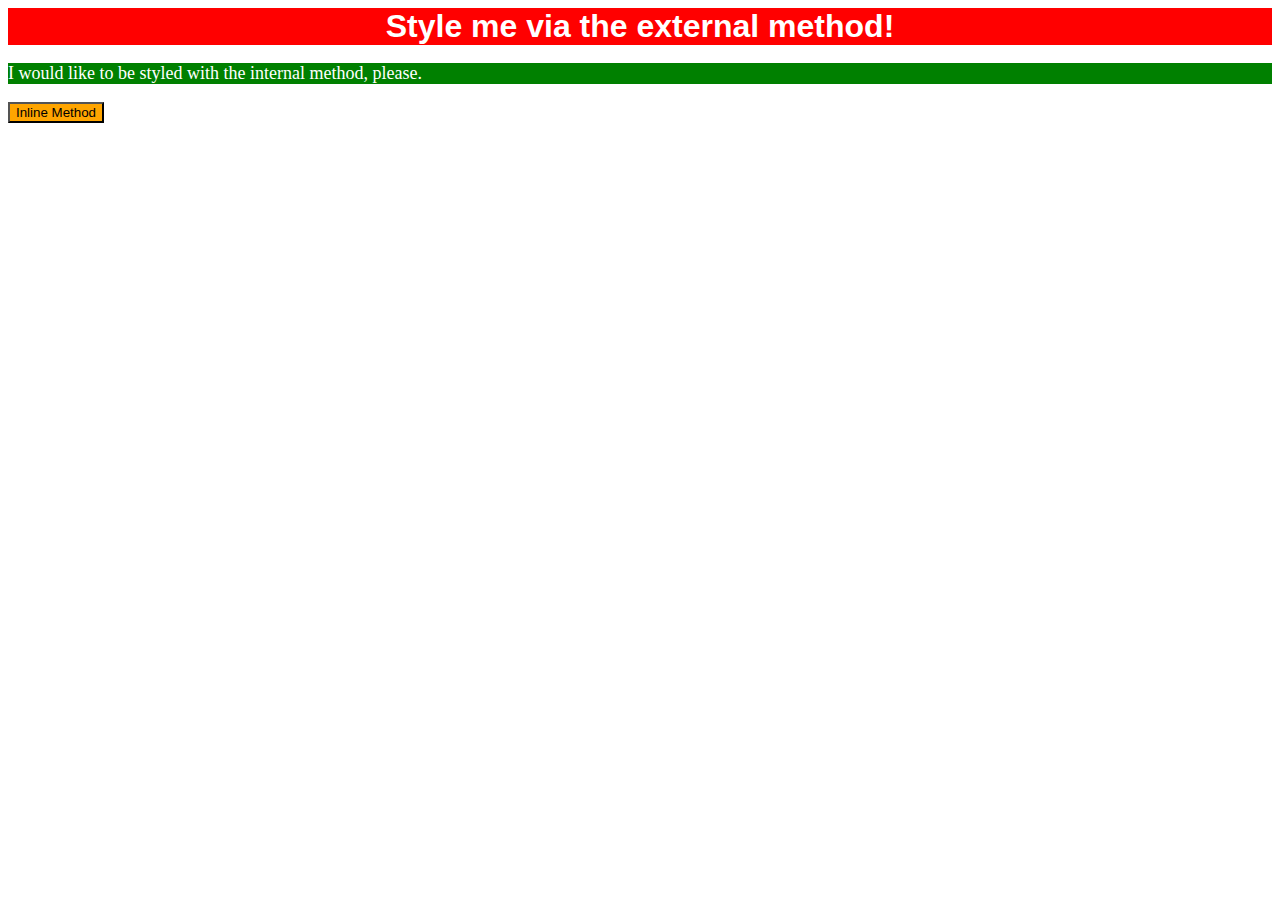
<file: 01-css-methods/index.html>
<!DOCTYPE html>
<html lang="en">
  <head>
    <meta charset="UTF-8">
    <meta http-equiv="X-UA-Compatible" content="IE=edge">
    <meta name="viewport" content="width=device-width, initial-scale=1.0">
    <title>Methods for Adding CSS</title>
    <link rel="stylesheet" href="style.css">
  </head>
  <body>
    <div>Style me via the external method!</div>
    <p>I would like to be styled with the internal method, please.</p>
    <button style="background-color:orange;color: black;"> Inline Method</button>
    <style>
      p{
        background-color: green;
        color: white;
        font-size: 18px;

      }
    </style>
  </body>
</html>
</file>
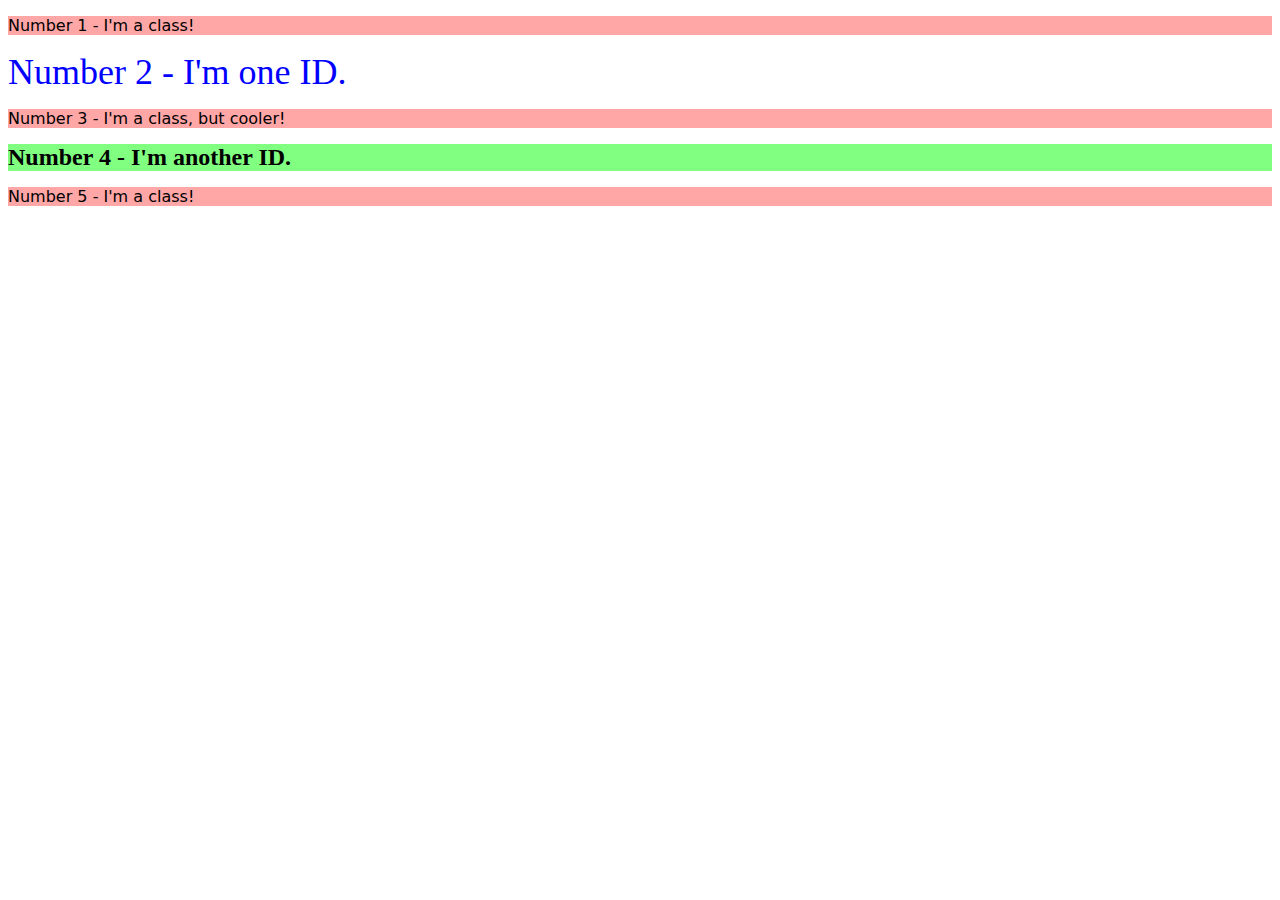
<file: 02-class-id-selectors/index.html>
<!DOCTYPE html>
<html lang="en">
  <head>
    <meta charset="UTF-8">
    <meta http-equiv="X-UA-Compatible" content="IE=edge">
    <meta name="viewport" content="width=device-width, initial-scale=1.0">
    <title>Class and ID Selectors</title>
    <link rel="stylesheet" href="style.css">
  </head>
  <body>
    <p class="odd">Number 1 - I'm a class!</p>
    <div id="second">Number 2 - I'm one ID.</div>
    <p class="odd"class="odd-plus">Number 3 - I'm a class, but cooler!</p>
    <div id="fourth"class="odd-plus">Number 4 - I'm another ID.</div>
    <p class="odd">Number 5 - I'm a class!</p>
  </body>
</html>
</file>
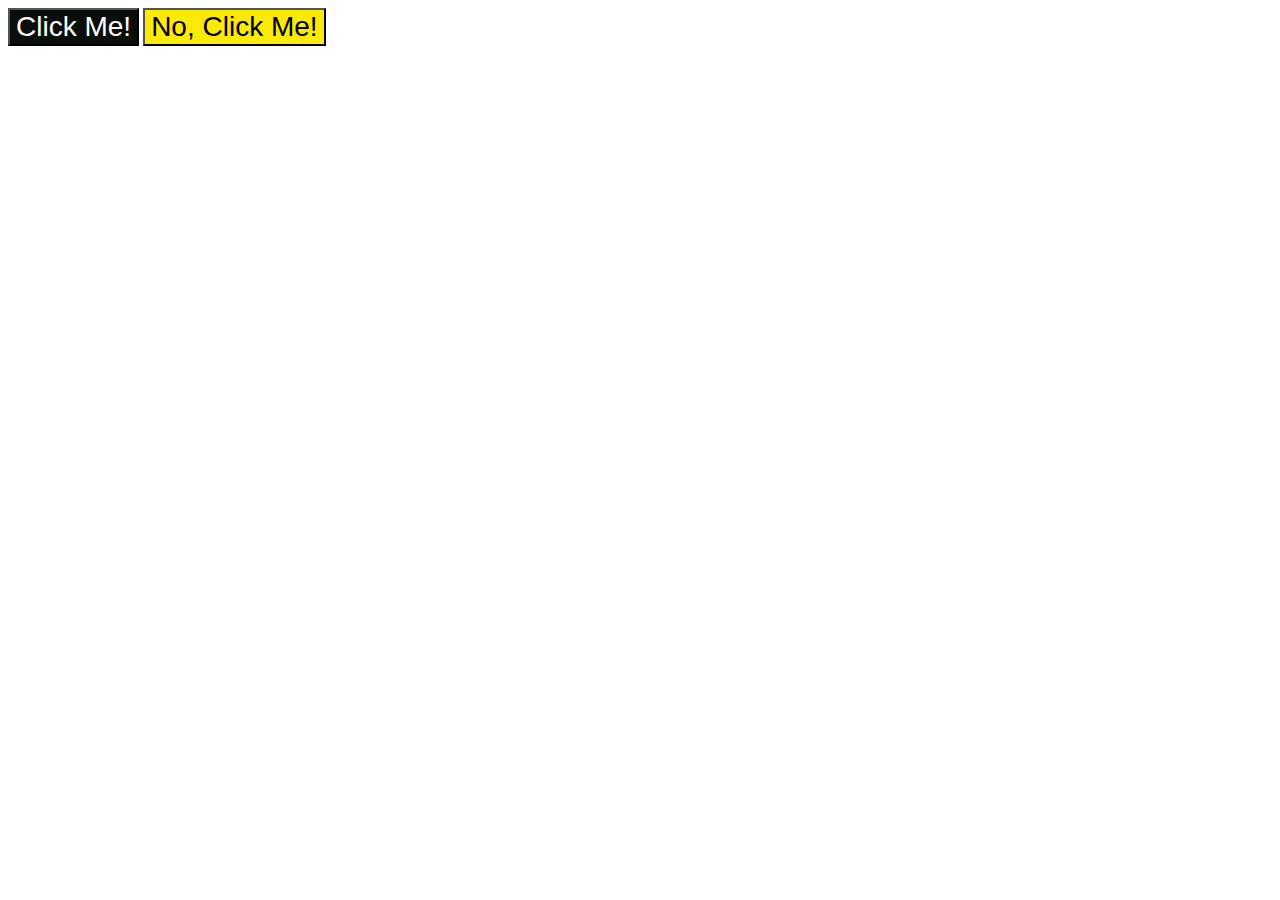
<file: 03-grouping-selectors/index.html>
<!DOCTYPE html>
<html lang="en">
  <head>
    <meta charset="UTF-8">
    <meta http-equiv="X-UA-Compatible" content="IE=edge">
    <meta name="viewport" content="width=device-width, initial-scale=1.0">
    <title>Grouping Selectors</title>
    <link rel="stylesheet" href="style.css">
  </head>
  <body>
    <button id="first"class="size">Click Me!</button>
    <button id="second"class="size">No, Click Me!</button>
  </body>
</html>
</file>
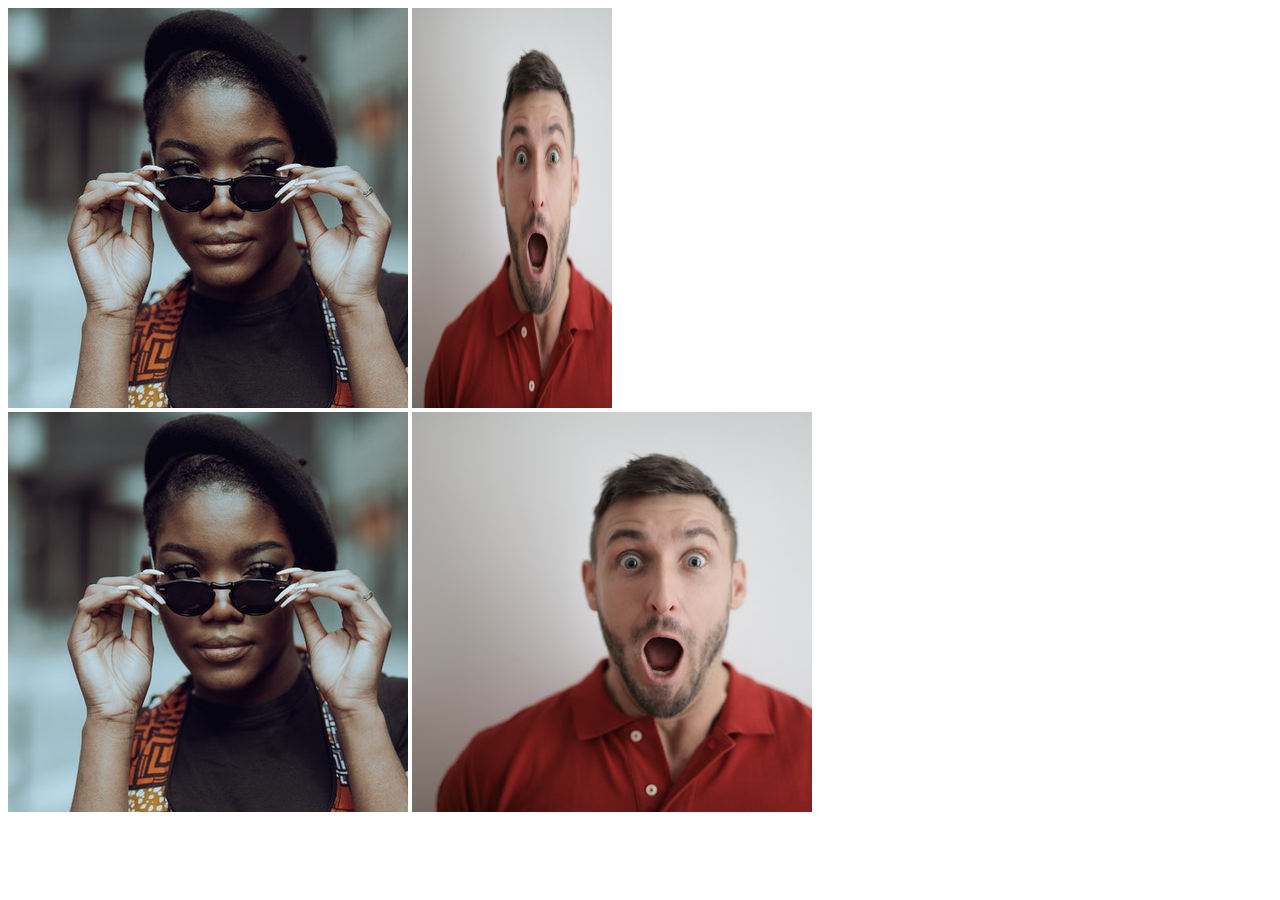
<file: 04-chaining-selectors/index.html>
<!DOCTYPE html>
<html lang="en">
  <head>
    <meta charset="UTF-8">
    <meta http-equiv="X-UA-Compatible" content="IE=edge">
    <meta name="viewport" content="width=device-width, initial-scale=1.0">
    <title>Chaining Selectors</title>
    <link rel="stylesheet" href="style.css">
  </head>
  <body>
    <!-- Check image source path. Review Foundations lesson - Links and Images -->
    <!-- Use the classes BELOW this line -->
    <div>
      <img class="avatar proportioned" src="./images/pexels-katho-mutodo-8434791.jpg" alt="Woman with glasses">
      <img class="avatar distorted" src="./images/pexels-andrea-piacquadio-3777931.jpg" alt="Man with surprised expression">
    </div>
    <!-- Use the classes ABOVE this line -->
    <div>
      <img class="original proportioned" src="./images/pexels-katho-mutodo-8434791.jpg" alt="Woman with glasses">
      <img class="original distorted" src="./images/pexels-andrea-piacquadio-3777931.jpg" alt="Man with surprised expression">
    </div>
  </body>
</html>
</file>
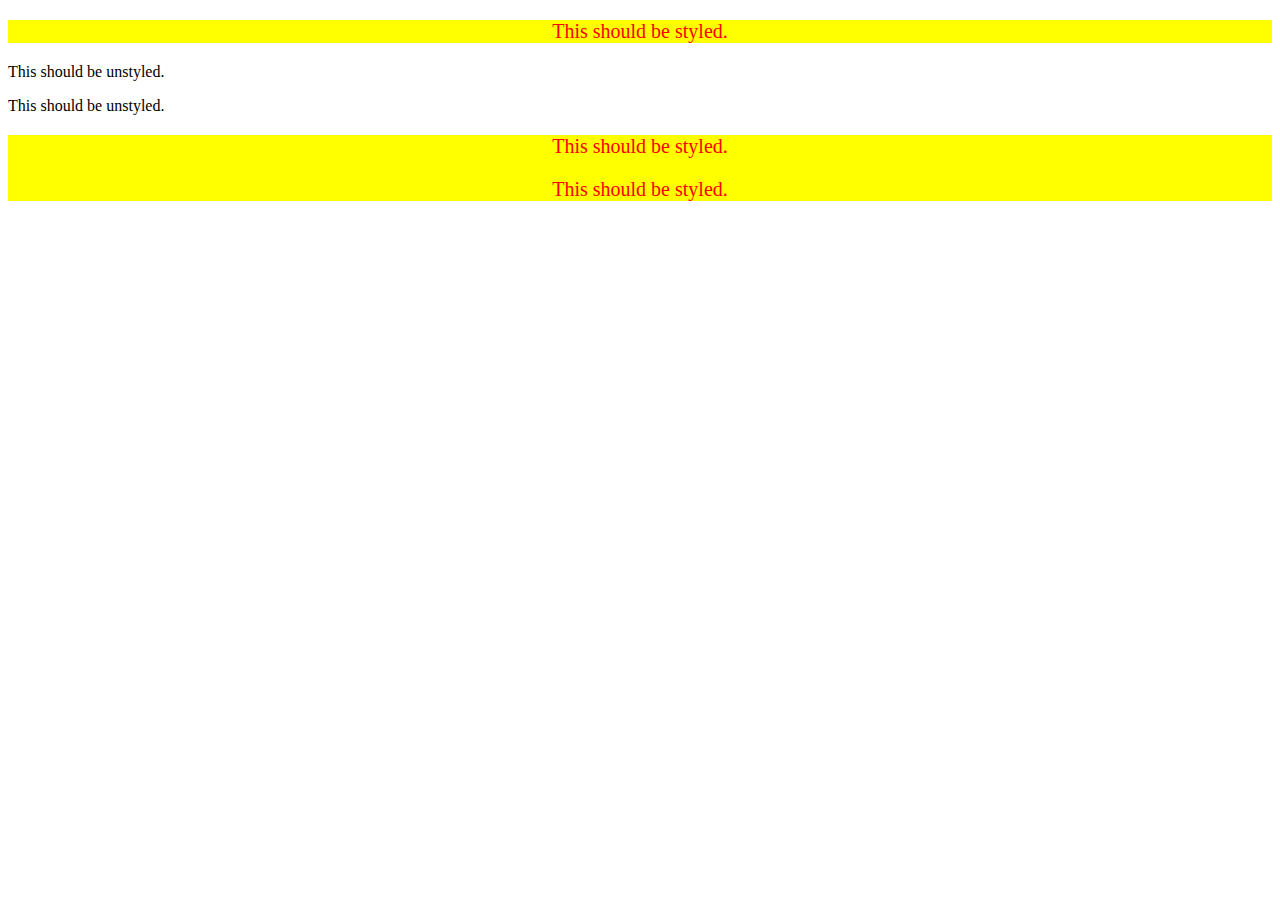
<file: 05-descendant-combinator/index.html>
<!DOCTYPE html>
<html lang="en">
  <head>
    <meta charset="UTF-8">
    <meta http-equiv="X-UA-Compatible" content="IE=edge">
    <meta name="viewport" content="width=device-width, initial-scale=1.0">
    <title>Descendant Combinator</title>
    <link rel="stylesheet" href="style.css">
  </head>
  <body>
    <div class="container">
      <p class="text">This should be styled.</p>
    </div>
    <p class="text">This should be unstyled.</p>
    <p class="text">This should be unstyled.</p>
    <div class="container">
      <p class="text">This should be styled.</p>
      <p class="text">This should be styled.</p>
    </div>
  </body>
</html>
</file>
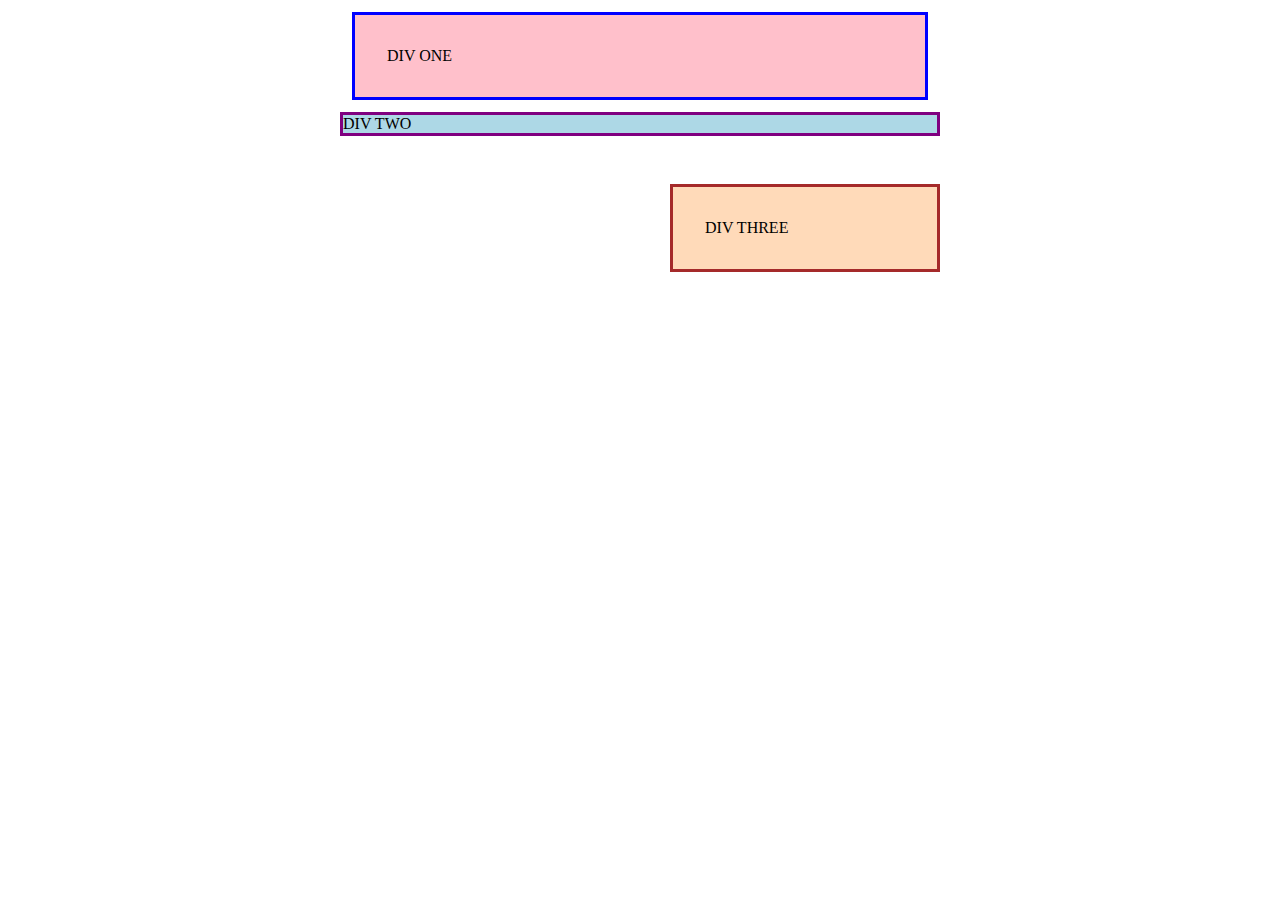
<file: block-and-inline/01-margin-and-padding-1/index.html>
<!DOCTYPE html>
<html lang="en">
  <head>
    <meta charset="UTF-8">
    <meta http-equiv="X-UA-Compatible" content="IE=edge">
    <meta name="viewport" content="width=device-width, initial-scale=1.0">
    <title>Margin and Padding exercise</title>
    <link rel="stylesheet" href="style.css">
  </head>
  <body>
    <div class="one">
      DIV ONE
    </div>
    <div class="two">
      DIV TWO
    </div>
    <div class="three">
      DIV THREE
    </div>
  </body>
</html>
</file>
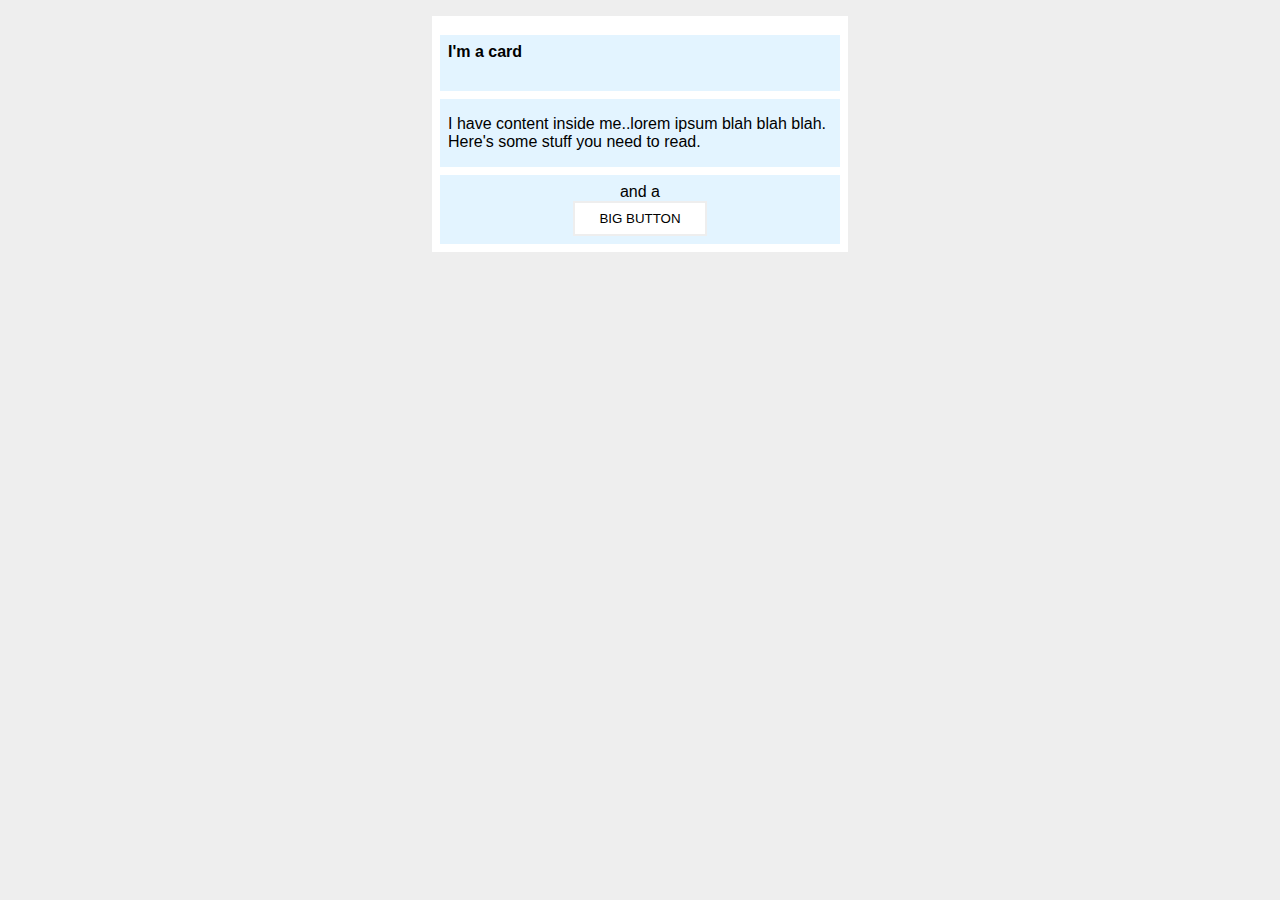
<file: block-and-inline/02-margin-and-padding-2/index.html>
<!DOCTYPE html>
<html lang="en">
  <head>
    <meta charset="UTF-8">
    <meta http-equiv="X-UA-Compatible" content="IE=edge">
    <meta name="viewport" content="width=device-width, initial-scale=1.0">
    <title>Margin and Padding exercise 2</title>
    <link rel="stylesheet" href="style.css">
  </head>
  <body>
    <div class="card">
      <h1 class="title">I'm a card</h1>
      <div class="content">I have content inside me..lorem ipsum blah blah blah. Here's some stuff you need to read.</div>
      <div class="button-container">and a <button onclick="window.location.href='https://www.example.com'">BIG BUTTON</button></div>
    </div>
  </body>
</html>
</file>
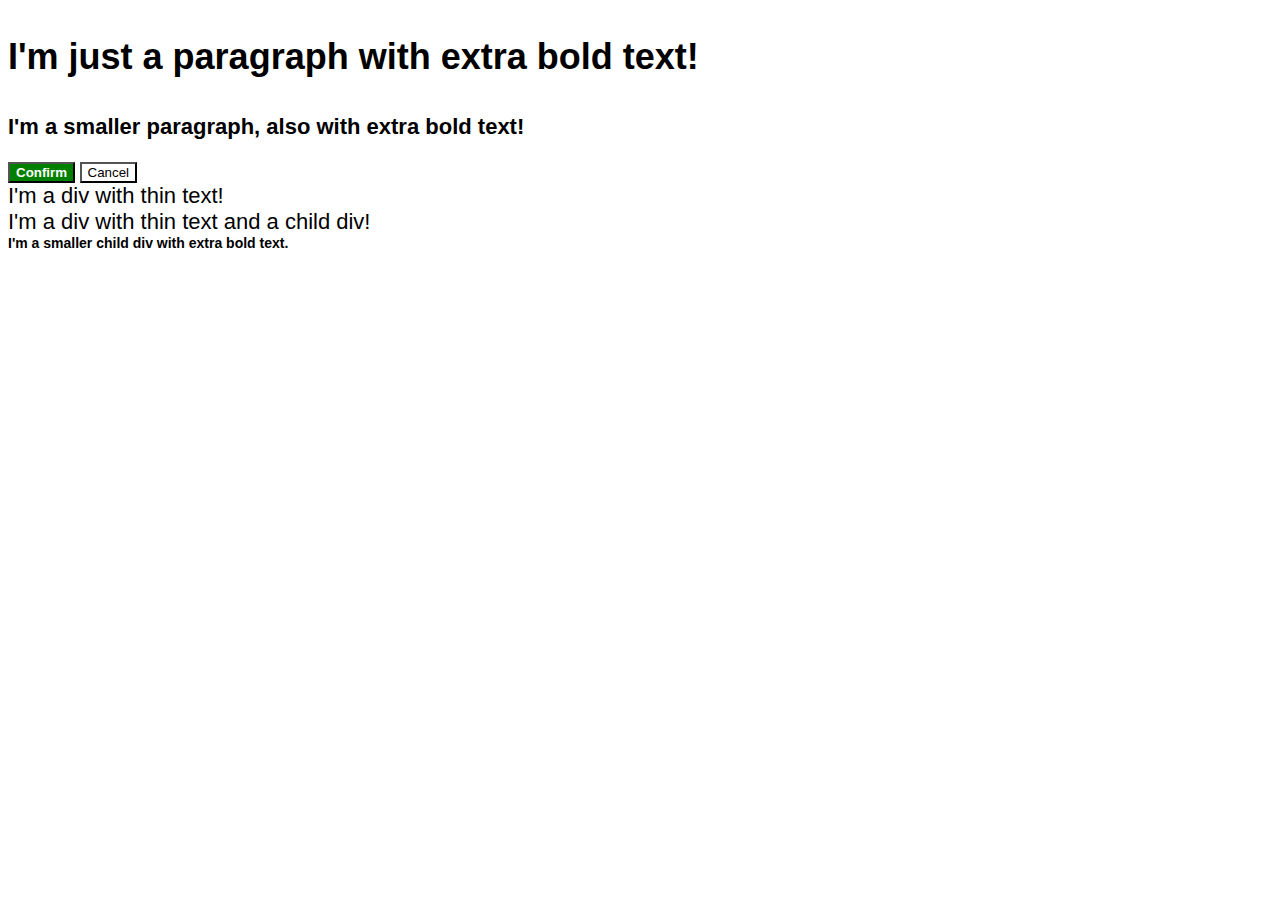
<file: cascade/01-cascade-fix/index.html>
<!DOCTYPE html>
<html lang="en">
  <head>
    <meta charset="UTF-8">
    <meta http-equiv="X-UA-Compatible" content="IE=edge">
    <meta name="viewport" content="width=device-width, initial-scale=1.0">
    <title>Fix the Cascade</title>
    <link rel="stylesheet" href="style.css">
  </head>
  <body>
    <p class="para">I'm just a paragraph with extra bold text!</p>
    <p class="para small-para">I'm a smaller paragraph, also with extra bold text!</p>

    <button id="confirm-button" class="button confirm">Confirm</button>
    <button id="cancel-button" class="button cancel">Cancel</button>

    <div class="text">I'm a div with thin text!</div>
    <div class="text">I'm a div with thin text and a child div!
      <div class="text child">I'm a smaller child div with extra bold text.</div>
    </div>
  </body>
</html>
</file>
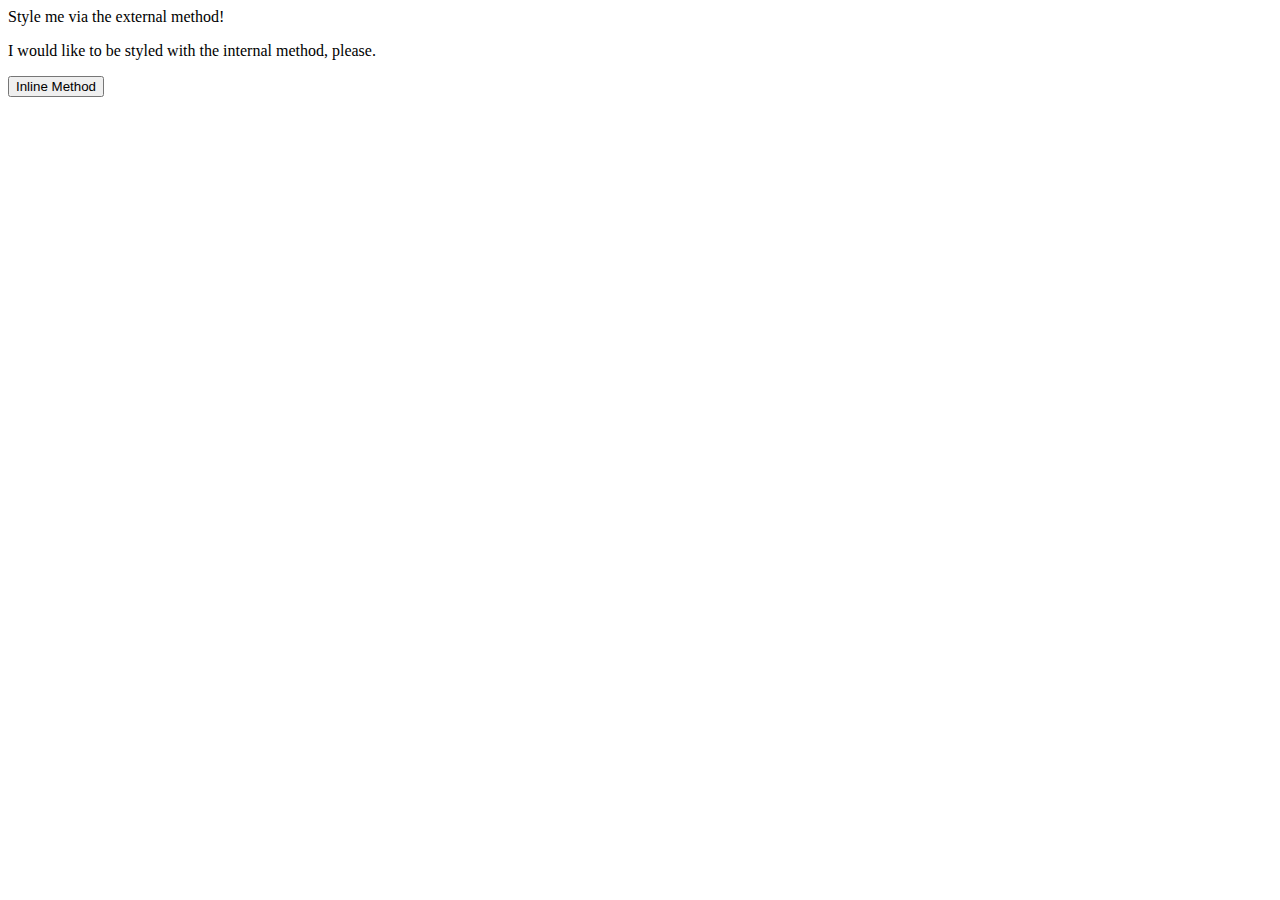
<file: solutions/01-css-methods/index.html>
<!DOCTYPE html>
<html lang="en">
  <head>
    <meta charset="UTF-8">
    <meta http-equiv="X-UA-Compatible" content="IE=edge">
    <meta name="viewport" content="width=device-width, initial-scale=1.0">
    <title>Methods for Adding CSS</title>
  </head>
  <body>
    <div>Style me via the external method!</div>
    <p>I would like to be styled with the internal method, please.</p>
    <button>Inline Method</button>
  </body>
</html>
</file>
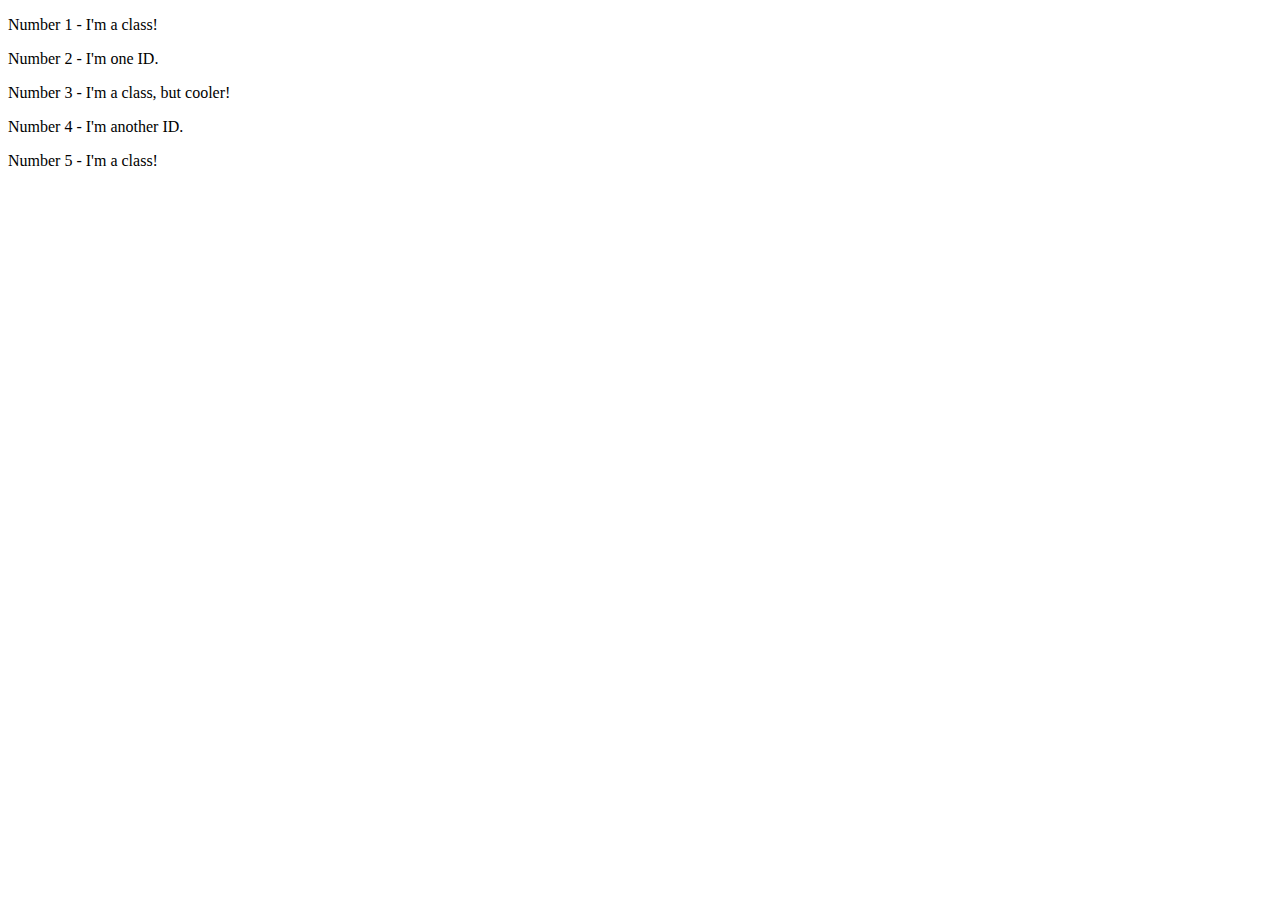
<file: solutions/02-class-id-selectors/index.html>
<!DOCTYPE html>
<html lang="en">
  <head>
    <meta charset="UTF-8">
    <meta http-equiv="X-UA-Compatible" content="IE=edge">
    <meta name="viewport" content="width=device-width, initial-scale=1.0">
    <title>Class and ID Selectors</title>
    <link rel="stylesheet" href="style.css">
  </head>
  <body>
    <p>Number 1 - I'm a class!</p>
    <div>Number 2 - I'm one ID.</div>
    <p>Number 3 - I'm a class, but cooler!</p>
    <div>Number 4 - I'm another ID.</div>
    <p>Number 5 - I'm a class!</p>
  </body>
</html>
</file>
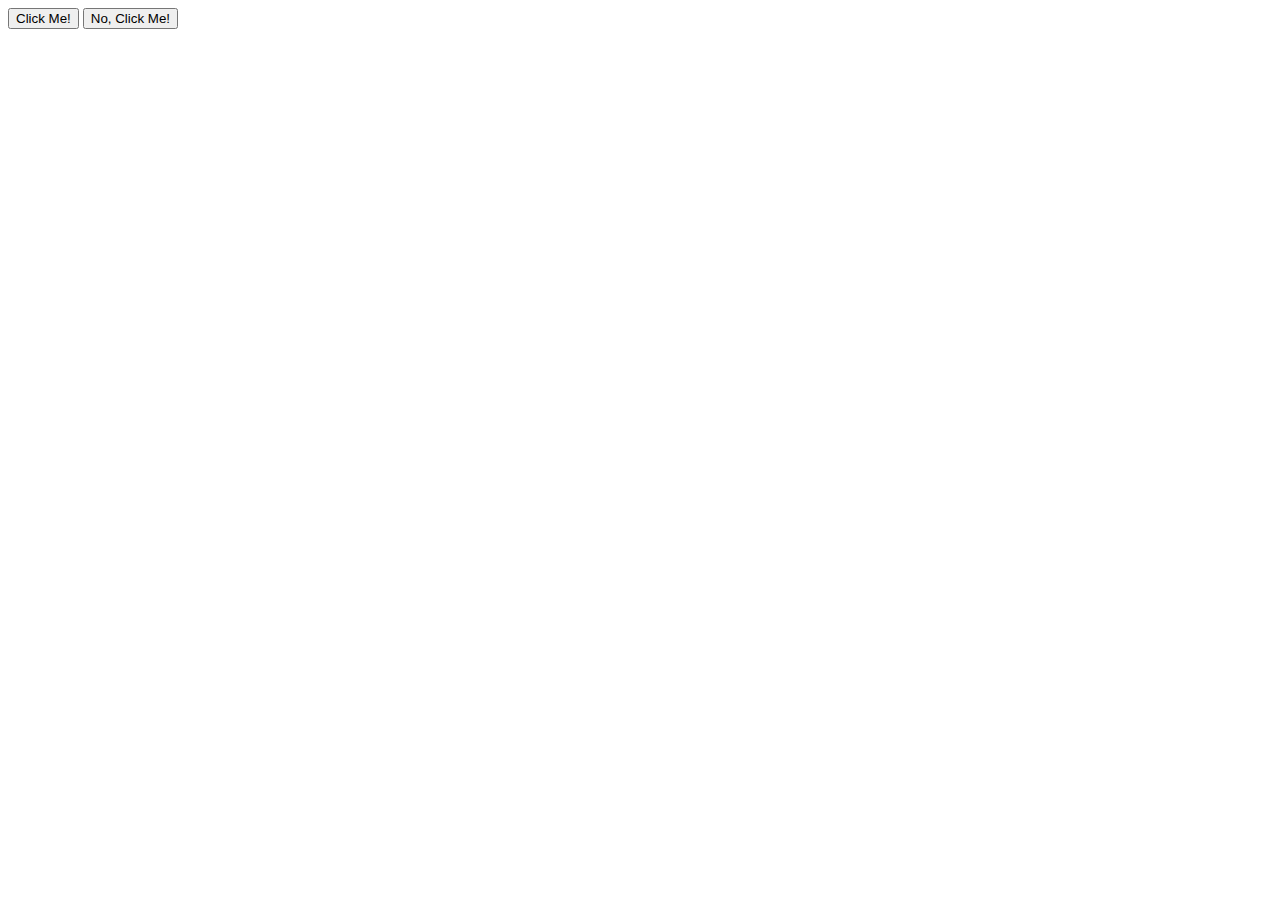
<file: solutions/03-grouping-selectors/index.html>
<!DOCTYPE html>
<html lang="en">
  <head>
    <meta charset="UTF-8">
    <meta http-equiv="X-UA-Compatible" content="IE=edge">
    <meta name="viewport" content="width=device-width, initial-scale=1.0">
    <title>Grouping Selectors</title>
    <link rel="stylesheet" href="style.css">
  </head>
  <body>
    <button>Click Me!</button>
    <button>No, Click Me!</button>
  </body>
</html>
</file>
<file: 01-css-methods/style.css>
/* styles.css */
div {
background-color: red;
color: white;
font-size: 32px;
text-align: center;
font-family: Arial;
font-weight: bold;
}
</file>
<file: 02-class-id-selectors/style.css>
.odd{
    background-color: rgb(255, 167, 167);
    font-family: Verdana, "DejaVu Sans", sans-serif;
}
.odd-plus{
    font-size: 24px;
}
#second{
    color: #0000ff;
    font-size: 36px;
}
#fourth{
  background-color:hsl(120, 100%, 75%);
  font-weight: bold; 
}
</file>
<file: 03-grouping-selectors/style.css>
#first{
background-color: hsl(120, 14%, 5%);
color: white;
}
#second{
background-color: #faea06;
}
#first,#second.size{
font-size: 28px;
font-family: Helvetica, "Times New Roman", sans-serif;
}
</file>
<file: 04-chaining-selectors/style.css>
.avtar.proportioned{
    
    width: 200px;
    height: auto;
}
.avatar.distorted{
    width: 200px;
    height: 400px;
    
}
</file>
<file: 05-descendant-combinator/style.css>
.container {
background-color: #ffff00;
color: #ff0000;
font-size: 20px;
text-align:center;
}
</file>
<file: block-and-inline/01-margin-and-padding-1/style.css>
body {
  max-width: 600px;
  margin: 0 auto;
}

.one {
  background: pink;
  border: 3px solid blue;
  /* CHANGE ME */
  padding: 32px;
  margin: 12px;
}

.two {
  background: lightblue;
  border: 3px solid purple;
  /* CHANGE ME */
  margin-bottom: 48px;
}

.three {
  background: peachpuff;
  border: 3px solid brown;
  width: 200px;
  /* CHANGE ME */
  padding: 32px;
  margin-left:auto;
}
</file>
<file: block-and-inline/02-margin-and-padding-2/style.css>
body {
  background: #eee;
  font-family: sans-serif;
}
.card {
  width: 400px;
  background: #fff;
  margin: 16px auto;
  padding: 8px;
}
.title {
  background: #e3f4ff;
  padding:8px;
  margin-bottom: 8px;
  height: 40px;
  font-size: 16px;
 }
.content {
  background: #e3f4ff;
  padding:16px 8px;
  margin-bottom: 8px;
}
.button-container {
  background: #e3f4ff;
  padding: 8px;
  text-align: center;

}
button {
  background: white;
  border: 2px solid #eee;
  padding: 8px 24px;
  margin: 0 auto;
  display: block;
}

button:hover {
  background: #e3f4ff;
  cursor: pointer;
}
</file>
<file: cascade/01-cascade-fix/style.css>
body {
  font-family: Arial, Helvetica, sans-serif;
}
.para{
  font-size: 36px;
  font-weight: 800;
}
.para.small-para{
  color: hsl(0, 0%, 0%);
  font-size: 22px;
  font-weight: 800;
}
button.confirm {
  background: #008000;
  color: white;
  font-weight: bold;
} 
#cancel-button {
  background-color: #ffffff;
  color: rgb(0, 0, 0);
}

div.text {
  color: rgb(0, 0, 0);
  font-size: 22px;
  font-weight: 100;
}

div.text.child {
  color: rgb(0, 0, 0);
  font-weight: 800;
  font-size: 14px;
}
</file>
<file: solutions/02-class-id-selectors/style.css>
.odd{
    background-color: rgb(255, 167, 167);
    font-family: Verdana, "DejaVu Sans", sans-serif;
}
.odd-plus{
    font-size: 24px;
}
#second{
    color: #0000ff;
    font-size: 36px;
}
#fourth{
  background-color:hsl(120, 100%, 75%);
  font-weight: bold; 
}
</file>
<file: solutions/03-grouping-selectors/style.css>
#first{
background-color: hsl(120, 14%, 5%);
color: white;
}
#second{
background-color: #faea06;
}
#first,#second.size{
font-size: 28px;
font-family: Helvetica, "Times New Roman", sans-serif;
}
</file>
